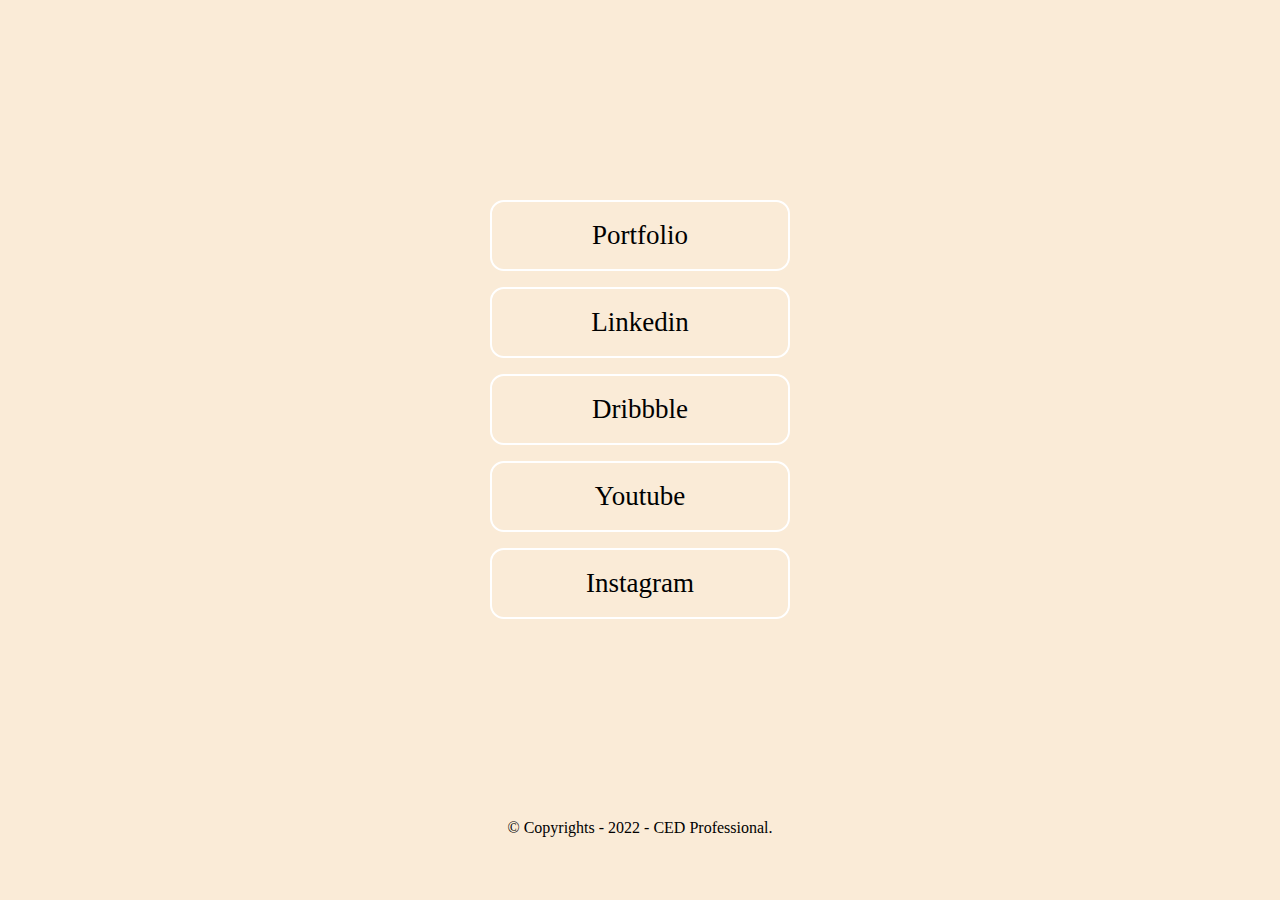
<file: index.html>
<!DOCTYPE html>
<html lang="en">
<head>
    <meta charset="UTF-8">
    <meta http-equiv="X-UA-Compatible" content="IE=edge">
    <meta name="viewport" content="width=device-width, initial-scale=1.0">
    <link rel="stylesheet" href="./styles.css">
    <title>Carl. E - Links</title>
</head>
<body class="">
    <!--<div class="glow"></div>-->
    <!-- <header>
        <div class="navbar">
            <a href="./index.html">Home</a>
            <a href="./about.html">About</a>
            <a href="./services.html">Services</a>
            <a href="./contact.html">Contact</a>
          </div>
          
    </header> -->
    <main class="main-box">
        <div class="div-container">
            <div class="button-div">
                <a href="./sorry.html"><h2>Portfolio</h2></a>
            </div>
            <div class="button-div">
                <a href="https://www.linkedin.com/in/eudmanager/"><h2>Linkedin</h2></a>
            </div>
            <div class="button-div">
                <a href="https://dribbble.com/carleud98/about"><h2>Dribbble</h2></a>
            </div>
            <div class="button-div">
                <a href="https://www.youtube.com/@carlydelcy9380/featured"><h2>Youtube</h2></a>
            </div>
            <div class="button-div">
                <a href="https://www.instagram.com/98ced/"><h2>Instagram</h2></a>
            </div>
        </div>
    </main>
    <script src="./script.js"></script>
</body>
<footer class="footer">
    
        <div class="footer-div">
            <p>&copy Copyrights - 2022 - CED Professional.</p>
        </div>
</footer>
</html>
</file>
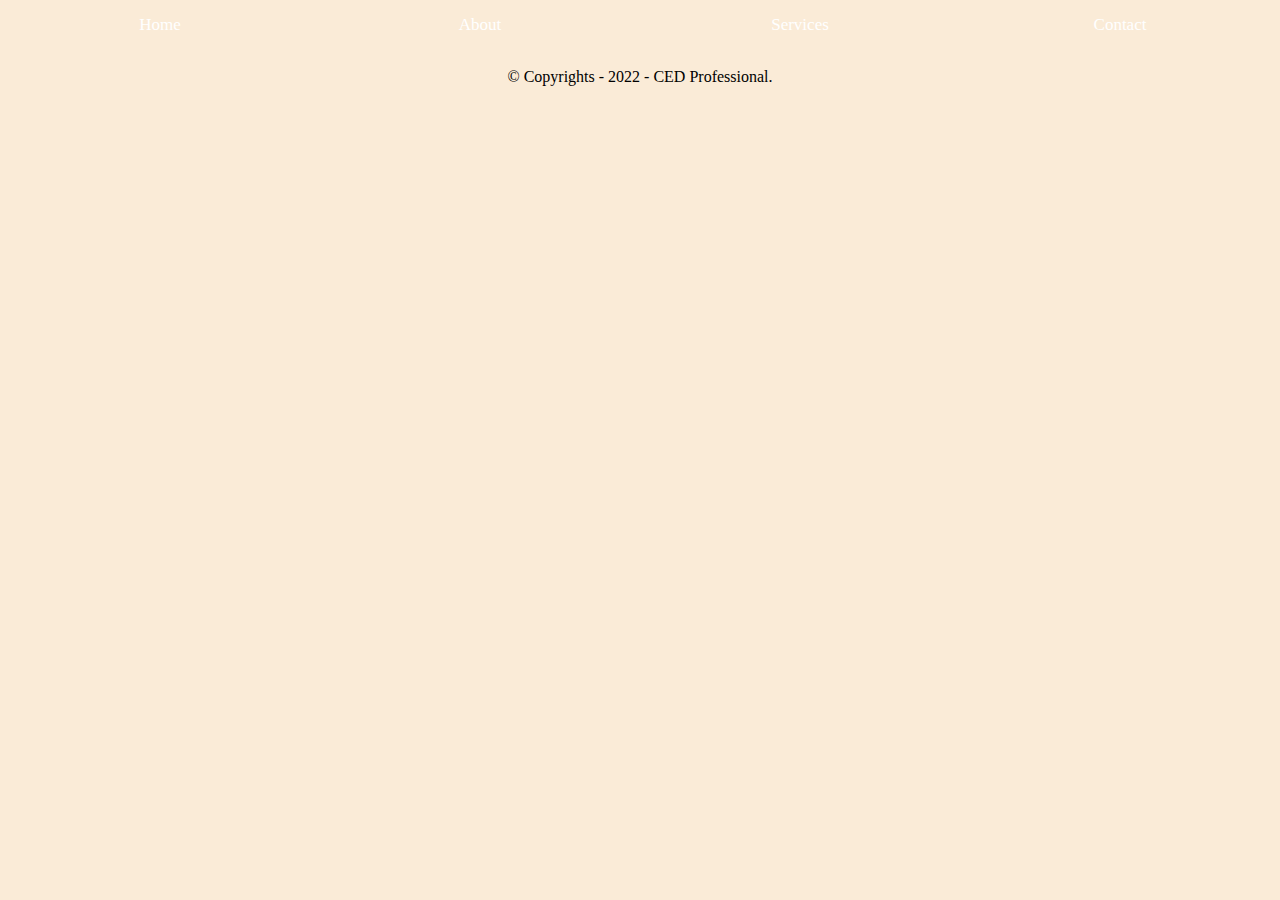
<file: contact.html>
<!DOCTYPE html>
<html lang="en">
<head>
    <meta charset="UTF-8">
    <meta http-equiv="X-UA-Compatible" content="IE=edge">
    <meta name="viewport" content="width=device-width, initial-scale=1.0">
    <link rel="stylesheet" href="./styles.css">
    <title>Document</title>
</head>
<body>
        <div class="glow"></div>

    <header><div class="navbar">
        <a href="./index.html">Home</a>
        <a href="./about.html">About</a>
        <a href="./services.html">Services</a>
        <a href="./contact.html">Contact</a>
      </div>
    </header>
      
    <script src="./script.js"></script>
</body>
<footer class="footer">
    <br>
        <div class="footer-div">
            <p>&copy Copyrights - 2022 - CED Professional.</p>
        </div>
</footer>
</html>
</file>
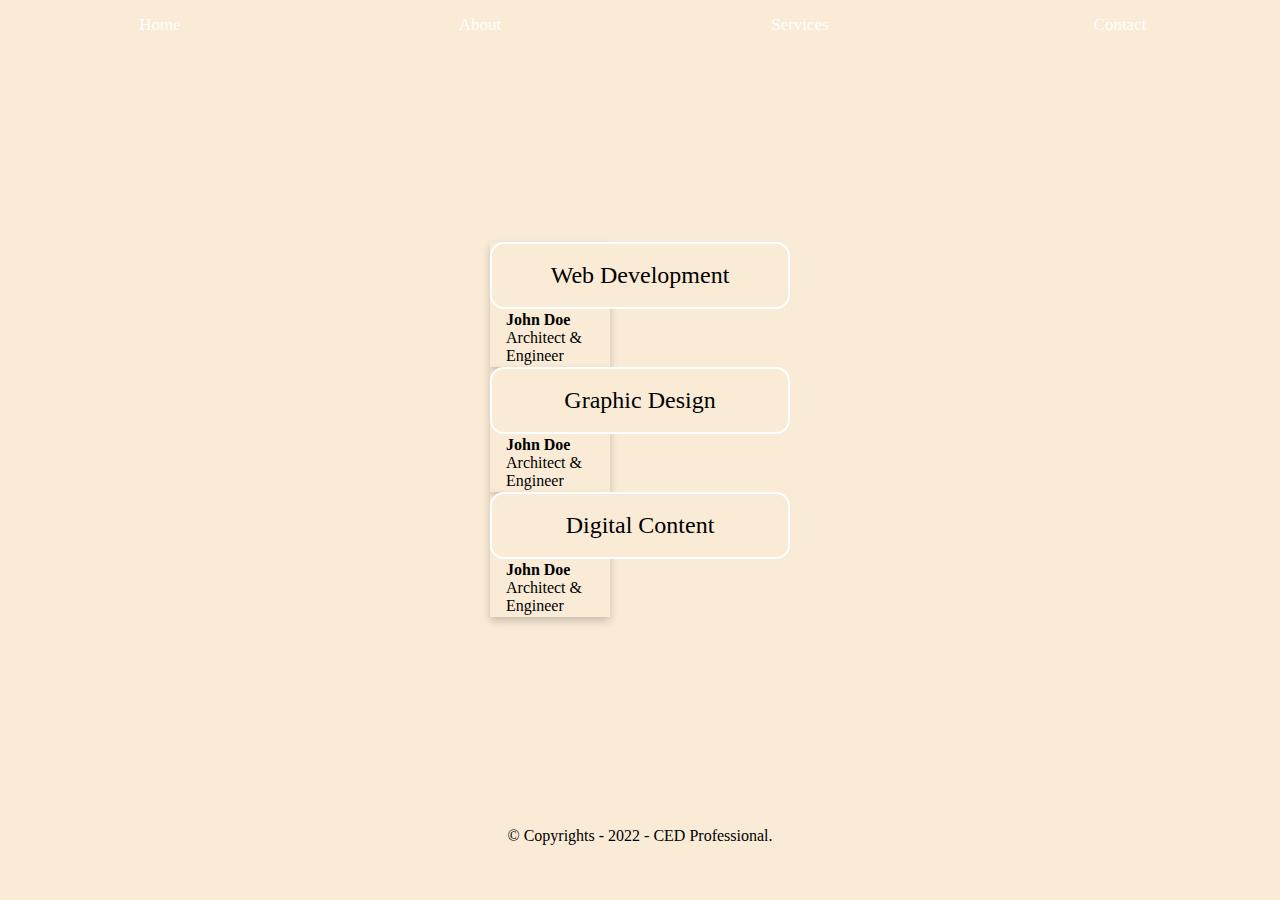
<file: services.html>
<!DOCTYPE html>
<html lang="en">
<head>
    <meta charset="UTF-8">
    <meta http-equiv="X-UA-Compatible" content="IE=edge">
    <meta name="viewport" content="width=device-width, initial-scale=1.0">
    <link rel="stylesheet" href="./styles.css">
    <title>Document</title>
</head>
<body>
        <div class="glow"></div>

    <header>
        <div class="navbar">
            <a href="./index.html">Home</a>
            <a href="./about.html">About</a>
            <a href="./services.html">Services</a>
            <a href="./contact.html">Contact</a>
          </div>
    </header>

    <main class="main-box">
        <div>
            <div class="card-group">
                <div class="card">
                    <h2>Web Development</h2>
                    <div class="container">
                      <h4><b>John Doe</b></h4> 
                      <p>Architect & Engineer</p> 
                    </div>
                </div>
                <div class="card">
                    <h2>Graphic Design</h2>
                    <div class="container">
                      <h4><b>John Doe</b></h4> 
                      <p>Architect & Engineer</p> 
                    </div>
                </div>
                <div class="card">
                    <h2>Digital Content</h2>
                    <div class="container">
                      <h4><b>John Doe</b></h4> 
                      <p>Architect & Engineer</p> 
                    </div>
                </div>
            </div>
        </div>
    </main>
    <script src="./script.js"></script>
</body>
<footer class="footer">
    <br>
        <div class="footer-div">
            <p>&copy Copyrights - 2022 - CED Professional.</p>
        </div>
</footer>
</html>
</file>
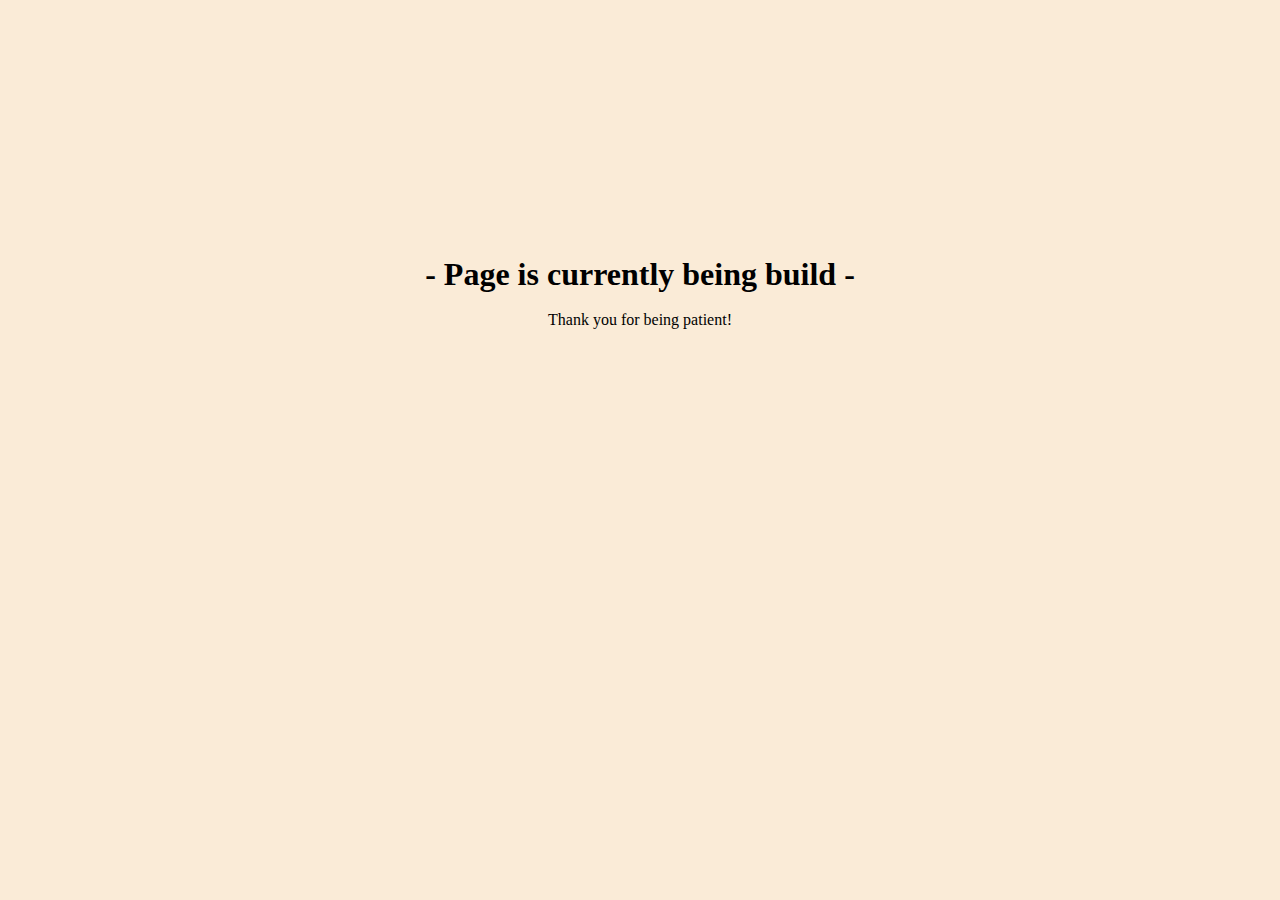
<file: sorry.html>
<!DOCTYPE html>
<html lang="en">
<head>
    <meta charset="UTF-8">
    <meta http-equiv="X-UA-Compatible" content="IE=edge">
    <meta name="viewport" content="width=device-width, initial-scale=1.0">
    <link rel="stylesheet" href="./styles.css">
    <title>Not Available</title>
</head>
<body class="sorry-page">

    
    <h1> - Page is currently being build - </h1><br>
    <p>Thank you for being patient!</p>
</body>
</html>
</file>
<file: styles.css>
* {
    box-sizing: border-box;
    padding: 0;
    margin: 0;
    color: #00000;
}

body {
    background-color: antiquewhite;
}
 .sorry-page {
  text-align: center;
  padding: 20%;
 }

.navbar {
    display: flex;
    justify-content: space-around;
    align-items: center;
    background-color: antiquewhite;
    height: 50px;
    width: 100%;
  }
  
  .navbar a {
    color: rgb(255, 255, 255);
    text-align: center;
    padding: 14px 16px;
    text-decoration: none;
    font-size: 17px;
  }
  
  .navbar a:hover {
    background-color: rgb(5, 186, 11);
    color: black;
  }
  

.main-box {
    padding: 15%;
    display: flex;
    justify-content: center;
    align-content: center;
}

h2 {
    padding: 18px;
    background-color: antiquewhite;
    border: 2px solid #fff;
    border-radius: 14px;
    text-align: center;
    width: 300px;
    font-weight: 100;
}

h2:hover {
    background-color: #fff;
    font-weight: 100;
}

.button-div {
    padding: 8px;
}

a {
    text-decoration: none;
    color: #000000;
    font-size: 18px;
    width: 100%;
}

.footer {
    text-align: center;
}

/* This section below is for the About me page */

.about-me-body {
    line-height: 2;
}

.about-me-div {
    text-align: left !important;
}

.about-me-flexbox {
    display: inline-flex;
    justify-content: space-between;
}


/* This section below is for the service */

.card {
    box-shadow: 0 4px 8px 0 rgba(0,0,0,0.2);
    transition: 0.3s;
    width: 40%;
  }
  
  .card:hover {
    box-shadow: 0 8px 16px 0 rgba(0,0,0,0.2);
  }
  
  .container {
    padding: 2px 16px;
  }


  /* this section is for JavaScript CSS or Animation CSS */

  .glow {
    width: 20px;
    height: 20px;
    background-color: rgb(24, 34, 24);
    position: absolute;
    z-index: -1;
    border-radius: 100px;
    top: 0;
    left: 0;
    animation: glow 1s ease-in-out infinite;
  }
  
  @keyframes glow {
    from {
      box-shadow: 0 0 30px rgb(255, 255, 255);
    }
    to {
      box-shadow: 0 0 20px 4px rgb(255, 255, 255);
    }
  }
</file>
